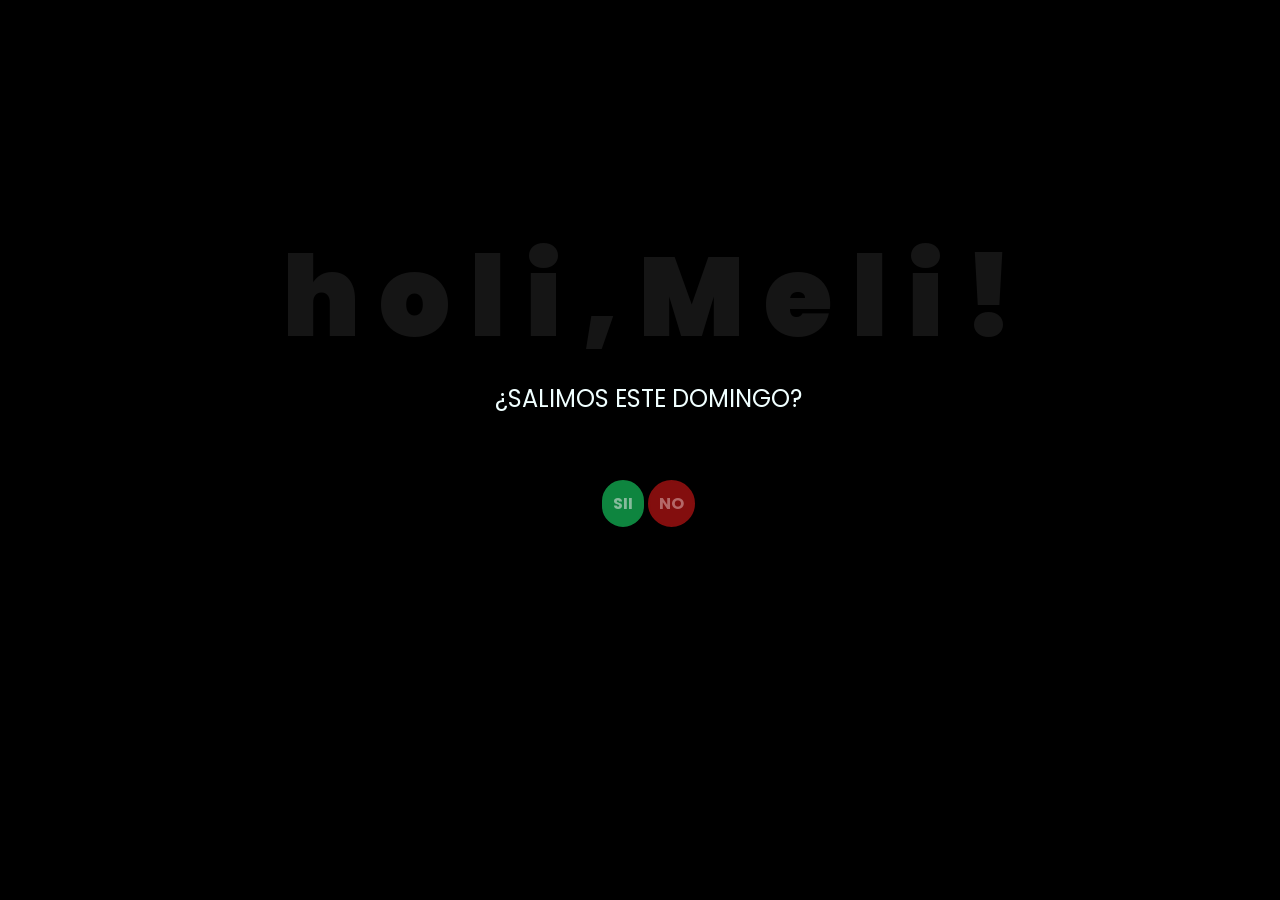
<file: index.html>
<!DOCTYPE html>
<html lang="es">

<head>
    <meta charset="UTF-8">
    <meta http-equiv="X-UA-Compatible" content="IE=edge">
    <meta name="viewport" content="width=device-width, initial-scale=1.0">
    <link rel="stylesheet" href="css/style.css">
    <link rel="icon" href="img/favicon.png" type="image/png">
    <title>Jardin de Flores</title>
</head>

<body>
    <div class="greetings">
        <span>h</span>
        <span>o</span>
        <span>l</span>
        <span>i</span>
        <span>,</span>
        <span>M</span>
        <span>e</span>
        <span>l</span>
        <span>i</span>
        <span>!</span>
    </div>
    <div class="description">
        <span>¿SALIMOS ESTE DOMINGO?</span>
    </div>
    <div class="button">
        <button class="botones">
            <a href="flower.html" class="botones si" style="color: #86bb9c;">SII</a>
            <a href="#" class="botones no" id="noBtn" style="color: #b46868;">NO</a>
        </button>
    </div>
  <script src="no.js"></script>
</body>

</html>
</file>
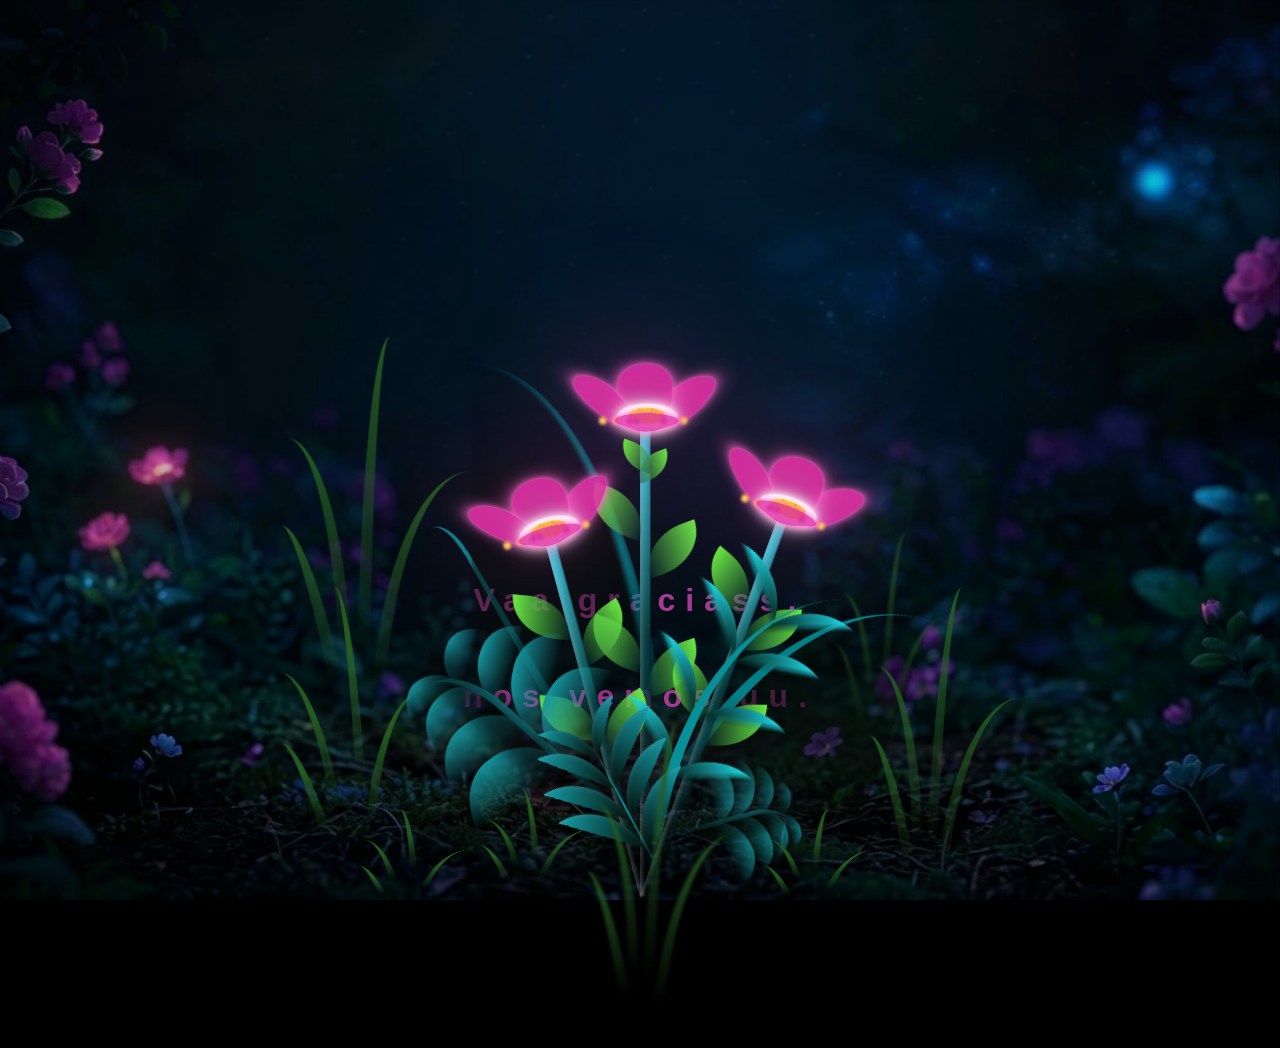
<file: flower.html>
<!DOCTYPE html>
<html lang="es">
  <head>
    <meta charset="UTF-8" />
    <meta http-equiv="X-UA-Compatible" content="IE=edge" />
    <meta name="viewport" content="width=device-width, initial-scale=1.0" />
    <link rel="stylesheet" href="css/main.css" />
    <link rel="icon" href="img/favicon.png" type="image/png">
    <title>Jardin de Flores</title>
  </head>
  <body class="container">
    <div class="fondo"></div>
    <div id="particulas"></div>
    <audio src="sound/Lana_Del_Rey_-_Salvatore_CeeNaija.com_.mp3" autoplay></audio>
    <div id="lyrics">
     
    </div>
    <h1 class="titulo">Vaa graciass,<br> <br>nos vemos uu.</h1>
  
    <div class="night"></div>
    <div class="flowers">
      <div class="flower flower--1">
        <div class="flower__leafs flower__leafs--1">
          <div class="flower__leaf flower__leaf--1"></div>
          <div class="flower__leaf flower__leaf--2"></div>
          <div class="flower__leaf flower__leaf--3"></div>
          <div class="flower__leaf flower__leaf--4"></div>
          <div class="flower__white-circle"></div>

          <div class="flower__light flower__light--1"></div>
          <div class="flower__light flower__light--2"></div>
          <div class="flower__light flower__light--3"></div>
          <div class="flower__light flower__light--4"></div>
          <div class="flower__light flower__light--5"></div>
          <div class="flower__light flower__light--6"></div>
          <div class="flower__light flower__light--7"></div>
          <div class="flower__light flower__light--8"></div>
        </div>
        <div class="flower__line">
          <div class="flower__line__leaf flower__line__leaf--1"></div>
          <div class="flower__line__leaf flower__line__leaf--2"></div>
          <div class="flower__line__leaf flower__line__leaf--3"></div>
          <div class="flower__line__leaf flower__line__leaf--4"></div>
          <div class="flower__line__leaf flower__line__leaf--5"></div>
          <div class="flower__line__leaf flower__line__leaf--6"></div>
        </div>
      </div>

      <div class="flower flower--2">
        <div class="flower__leafs flower__leafs--2">
          <div class="flower__leaf flower__leaf--1"></div>
          <div class="flower__leaf flower__leaf--2"></div>
          <div class="flower__leaf flower__leaf--3"></div>
          <div class="flower__leaf flower__leaf--4"></div>
          <div class="flower__white-circle"></div>

          <div class="flower__light flower__light--1"></div>
          <div class="flower__light flower__light--2"></div>
          <div class="flower__light flower__light--3"></div>
          <div class="flower__light flower__light--4"></div>
          <div class="flower__light flower__light--5"></div>
          <div class="flower__light flower__light--6"></div>
          <div class="flower__light flower__light--7"></div>
          <div class="flower__light flower__light--8"></div>
        </div>
        <div class="flower__line">
          <div class="flower__line__leaf flower__line__leaf--1"></div>
          <div class="flower__line__leaf flower__line__leaf--2"></div>
          <div class="flower__line__leaf flower__line__leaf--3"></div>
          <div class="flower__line__leaf flower__line__leaf--4"></div>
        </div>
      </div>

      <div class="flower flower--3">
        <div class="flower__leafs flower__leafs--3">
          <div class="flower__leaf flower__leaf--1"></div>
          <div class="flower__leaf flower__leaf--2"></div>
          <div class="flower__leaf flower__leaf--3"></div>
          <div class="flower__leaf flower__leaf--4"></div>
          <div class="flower__white-circle"></div>

          <div class="flower__light flower__light--1"></div>
          <div class="flower__light flower__light--2"></div>
          <div class="flower__light flower__light--3"></div>
          <div class="flower__light flower__light--4"></div>
          <div class="flower__light flower__light--5"></div>
          <div class="flower__light flower__light--6"></div>
          <div class="flower__light flower__light--7"></div>
          <div class="flower__light flower__light--8"></div>
        </div>
        <div class="flower__line">
          <div class="flower__line__leaf flower__line__leaf--1"></div>
          <div class="flower__line__leaf flower__line__leaf--2"></div>
          <div class="flower__line__leaf flower__line__leaf--3"></div>
          <div class="flower__line__leaf flower__line__leaf--4"></div>
        </div>
      </div>

      <div class="grow-ans" style="--d: 1.2s">
        <div class="flower__g-long">
          <div class="flower__g-long__top"></div>
          <div class="flower__g-long__bottom"></div>
        </div>
      </div>

      <div class="growing-grass">
        <div class="flower__grass flower__grass--1">
          <div class="flower__grass--top"></div>
          <div class="flower__grass--bottom"></div>
          <div class="flower__grass__leaf flower__grass__leaf--1"></div>
          <div class="flower__grass__leaf flower__grass__leaf--2"></div>
          <div class="flower__grass__leaf flower__grass__leaf--3"></div>
          <div class="flower__grass__leaf flower__grass__leaf--4"></div>
          <div class="flower__grass__leaf flower__grass__leaf--5"></div>
          <div class="flower__grass__leaf flower__grass__leaf--6"></div>
          <div class="flower__grass__leaf flower__grass__leaf--7"></div>
          <div class="flower__grass__leaf flower__grass__leaf--8"></div>
          <div class="flower__grass__overlay"></div>
        </div>
      </div>

      <div class="growing-grass">
        <div class="flower__grass flower__grass--2">
          <div class="flower__grass--top"></div>
          <div class="flower__grass--bottom"></div>
          <div class="flower__grass__leaf flower__grass__leaf--1"></div>
          <div class="flower__grass__leaf flower__grass__leaf--2"></div>
          <div class="flower__grass__leaf flower__grass__leaf--3"></div>
          <div class="flower__grass__leaf flower__grass__leaf--4"></div>
          <div class="flower__grass__leaf flower__grass__leaf--5"></div>
          <div class="flower__grass__leaf flower__grass__leaf--6"></div>
          <div class="flower__grass__leaf flower__grass__leaf--7"></div>
          <div class="flower__grass__leaf flower__grass__leaf--8"></div>
          <div class="flower__grass__overlay"></div>
        </div>
      </div>

      <div class="grow-ans" style="--d: 2.4s">
        <div class="flower__g-right flower__g-right--1">
          <div class="leaf"></div>
        </div>
      </div>

      <div class="grow-ans" style="--d: 2.8s">
        <div class="flower__g-right flower__g-right--2">
          <div class="leaf"></div>
        </div>
      </div>

      <div class="grow-ans" style="--d: 2.8s">
        <div class="flower__g-front">
          <div
            class="flower__g-front__leaf-wrapper flower__g-front__leaf-wrapper--1"
          >
            <div class="flower__g-front__leaf"></div>
          </div>
          <div
            class="flower__g-front__leaf-wrapper flower__g-front__leaf-wrapper--2"
          >
            <div class="flower__g-front__leaf"></div>
          </div>
          <div
            class="flower__g-front__leaf-wrapper flower__g-front__leaf-wrapper--3"
          >
            <div class="flower__g-front__leaf"></div>
          </div>
          <div
            class="flower__g-front__leaf-wrapper flower__g-front__leaf-wrapper--4"
          >
            <div class="flower__g-front__leaf"></div>
          </div>
          <div
            class="flower__g-front__leaf-wrapper flower__g-front__leaf-wrapper--5"
          >
            <div class="flower__g-front__leaf"></div>
          </div>
          <div
            class="flower__g-front__leaf-wrapper flower__g-front__leaf-wrapper--6"
          >
            <div class="flower__g-front__leaf"></div>
          </div>
          <div
            class="flower__g-front__leaf-wrapper flower__g-front__leaf-wrapper--7"
          >
            <div class="flower__g-front__leaf"></div>
          </div>
          <div
            class="flower__g-front__leaf-wrapper flower__g-front__leaf-wrapper--8"
          >
            <div class="flower__g-front__leaf"></div>
          </div>
          <div class="flower__g-front__line"></div>
        </div>
      </div>

      <div class="grow-ans" style="--d: 3.2s">
        <div class="flower__g-fr">
          <div class="leaf"></div>
          <div class="flower__g-fr__leaf flower__g-fr__leaf--1"></div>
          <div class="flower__g-fr__leaf flower__g-fr__leaf--2"></div>
          <div class="flower__g-fr__leaf flower__g-fr__leaf--3"></div>
          <div class="flower__g-fr__leaf flower__g-fr__leaf--4"></div>
          <div class="flower__g-fr__leaf flower__g-fr__leaf--5"></div>
          <div class="flower__g-fr__leaf flower__g-fr__leaf--6"></div>
          <div class="flower__g-fr__leaf flower__g-fr__leaf--7"></div>
          <div class="flower__g-fr__leaf flower__g-fr__leaf--8"></div>
        </div>
      </div>

      <div class="long-g long-g--0">
        <div class="grow-ans" style="--d: 3s">
          <div class="leaf leaf--0"></div>
        </div>
        <div class="grow-ans" style="--d: 2.2s">
          <div class="leaf leaf--1"></div>
        </div>
        <div class="grow-ans" style="--d: 3.4s">
          <div class="leaf leaf--2"></div>
        </div>
        <div class="grow-ans" style="--d: 3.6s">
          <div class="leaf leaf--3"></div>
        </div>
      </div>

      <div class="long-g long-g--1">
        <div class="grow-ans" style="--d: 3.6s">
          <div class="leaf leaf--0"></div>
        </div>
        <div class="grow-ans" style="--d: 3.8s">
          <div class="leaf leaf--1"></div>
        </div>
        <div class="grow-ans" style="--d: 4s">
          <div class="leaf leaf--2"></div>
        </div>
        <div class="grow-ans" style="--d: 4.2s">
          <div class="leaf leaf--3"></div>
        </div>
      </div>

      <div class="long-g long-g--2">
        <div class="grow-ans" style="--d: 4s">
          <div class="leaf leaf--0"></div>
        </div>
        <div class="grow-ans" style="--d: 4.2s">
          <div class="leaf leaf--1"></div>
        </div>
        <div class="grow-ans" style="--d: 4.4s">
          <div class="leaf leaf--2"></div>
        </div>
        <div class="grow-ans" style="--d: 4.6s">
          <div class="leaf leaf--3"></div>
        </div>
      </div>

      <div class="long-g long-g--3">
        <div class="grow-ans" style="--d: 4s">
          <div class="leaf leaf--0"></div>
        </div>
        <div class="grow-ans" style="--d: 4.2s">
          <div class="leaf leaf--1"></div>
        </div>
        <div class="grow-ans" style="--d: 3s">
          <div class="leaf leaf--2"></div>
        </div>
        <div class="grow-ans" style="--d: 3.6s">
          <div class="leaf leaf--3"></div>
        </div>
      </div>

      <div class="long-g long-g--4">
        <div class="grow-ans" style="--d: 4s">
          <div class="leaf leaf--0"></div>
        </div>
        <div class="grow-ans" style="--d: 4.2s">
          <div class="leaf leaf--1"></div>
        </div>
        <div class="grow-ans" style="--d: 3s">
          <div class="leaf leaf--2"></div>
        </div>
        <div class="grow-ans" style="--d: 3.6s">
          <div class="leaf leaf--3"></div>
        </div>
      </div>

      <div class="long-g long-g--5">
        <div class="grow-ans" style="--d: 4s">
          <div class="leaf leaf--0"></div>
        </div>
        <div class="grow-ans" style="--d: 4.2s">
          <div class="leaf leaf--1"></div>
        </div>
        <div class="grow-ans" style="--d: 3s">
          <div class="leaf leaf--2"></div>
        </div>
        <div class="grow-ans" style="--d: 3.6s">
          <div class="leaf leaf--3"></div>
        </div>
      </div>

      <div class="long-g long-g--6">
        <div class="grow-ans" style="--d: 4.2s">
          <div class="leaf leaf--0"></div>
        </div>
        <div class="grow-ans" style="--d: 4.4s">
          <div class="leaf leaf--1"></div>
        </div>
        <div class="grow-ans" style="--d: 4.6s">
          <div class="leaf leaf--2"></div>
        </div>
        <div class="grow-ans" style="--d: 4.8s">
          <div class="leaf leaf--3"></div>
        </div>
      </div>

      <div class="long-g long-g--7">
        <div class="grow-ans" style="--d: 3s">
          <div class="leaf leaf--0"></div>
        </div>
        <div class="grow-ans" style="--d: 3.2s">
          <div class="leaf leaf--1"></div>
        </div>
        <div class="grow-ans" style="--d: 3.5s">
          <div class="leaf leaf--2"></div>
        </div>
        <div class="grow-ans" style="--d: 3.6s">
          <div class="leaf leaf--3"></div>
        </div>
      </div>
    </div>
    <script src="anim.js"></script>
    <script src="main.js"></script>
  </body>
</html>
</file>
<file: css/style.css>
@import url('https://fonts.googleapis.com/css2?family=Poppins:ital,wght@0,500;1,900&display=swap');
*{
    font-family: 'Poppins',cursive;
}
body{
    color: azure;
    width: 100%;
    height: 82vh;
    display: flex;
    flex-direction: column;
    align-items: center;
    justify-content: center;
    background-color: black;
    /* padding-top: -30; */
}

.botones{
    padding: 9px;
    border-radius: 80px;
    background-color: transparent;
    border: none;
}

.botones a{
    background-color: #0a2be9;
    padding: 9px;
    border-radius: 80px;
    -webkit-border-radius: 80px;
    -moz-border-radius: 80px;
    -ms-border-radius: 80px;
    -o-border-radius: 80px;

}

.botones a:focus{
    background-color: rgb(50, 194, 194);
}

.greetings{
    font-size: 7rem;
    font-weight: 900;
}

/* ILUMINACIÓN DEL SALUDO */
.greetings > span {
    color: #151515;
    animation: glow 3s linear infinite;
}

/* Efecto de luz neón y parpadeo */
@keyframes glow {

    0%, 15%, 18%, 20%, 35%, 38%, 70%, 73%, 100% {
        color: #fff;
        text-shadow:
            0 0 5px #39c6d6,
            0 0 12px #39c6d6,
            0 0 30px #39c6d6,
            0 0 50px #39c6d6,
            0 0 80px #39c6d6;
    }

    16%, 19%, 36%, 71% {
        color: #151515;
        text-shadow: none;
    }
}

/* Retrasos individuales para cada letra */
.greetings > span:nth-child(1)  { animation-delay: 0s; }
.greetings > span:nth-child(2)  { animation-delay: 0.15s; }
.greetings > span:nth-child(3)  { animation-delay: 0.30s; }
.greetings > span:nth-child(4)  { animation-delay: 0.45s; }
.greetings > span:nth-child(5)  { animation-delay: 0.60s; }
.greetings > span:nth-child(6)  { animation-delay: 0.75s; }
.greetings > span:nth-child(7)  { animation-delay: 0.90s; }
.greetings > span:nth-child(8)  { animation-delay: 1.05s; }
.greetings > span:nth-child(9)  { animation-delay: 1.20s; }
.greetings > span:nth-child(10) { animation-delay: 1.35s; }

.description{
    font-size: 1.5rem;
    margin-bottom: 20px;
}

.button a{
    text-decoration: none;
    font-size: 1rem;
    color: #111;
}

@media screen and (max-width: 574px) {

    body {
        width: 100%;
        min-height: 82vh;
        padding: 0 12px;
        box-sizing: border-box;
    }

    .greetings {
        display: flex;
        justify-content: center;
        flex-wrap: nowrap;
        white-space: nowrap;
        font-size: clamp(2.5rem, 13vw, 4rem);
        font-weight: 800;
        text-align: center;
    }

    .description {
        font-size: clamp(0.9rem, 5vw, 1.5rem);
        text-align: center;
        white-space: nowrap;
        margin-bottom: 20px;
    }

    .button a {
        font-size: 1rem;
    }

}

/* Botón NO */
#noBtn {
    cursor: pointer;
    position: relative;
    transition: left 0.2s ease, top 0.2s ease;
    z-index: 100;
}

/* CONTENEDOR DE LOS BOTONES */
.button {
    display: flex;
    justify-content: center;
    align-items: center;
    gap: 25px;
    margin-top: 30px;
}

/* ESTILO GENERAL */
.botones {
    display: inline-block;
    padding: 12px 35px;
    border-radius: 30px;
    border: 2px solid transparent;

    font-family: 'Poppins', sans-serif;
    font-size: 18px;
    font-weight: bold;
    text-decoration: none;

    cursor: pointer;
    transition: all 0.3s ease;
}

/* BOTÓN SÍ */
.botones.si {
    background-color: #0e853f;
    color: white;
    border-color: #0e853f;
}

.botones.si:hover {
    background-color: #12a34e;
    transform: scale(1.1);
    box-shadow: 0 0 15px #12a34f;
}

/* BOTÓN NO */
.botones.no {
    background-color: #830e0e;
    color: white;
    border-color: #830e0e;

    position: relative;
    transition: left 0.2s ease, top 0.2s ease, background-color 0.3s ease;
}

.botones.no:hover {
    background-color: #a71919;
}

/* CUANDO NO SE CONVIERTA EN OKI */
.botones.oki {
    background-color: #ff69b4;
    color: white;
    border-color: #ff69b4;
    box-shadow: 0 0 15px #ff69b4;
}

.botones.oki:hover {
    background-color: #ff85c1;
    transform: scale(1.1);
}
</file>
<file: css/main.css>
@import url('https://fonts.googleapis.com/css2?family=Cormorant+Garamond:wght@400;500;600;700&display=swap');
*,
*::after,
*::before {
  padding: 0;
  margin: 0;
  box-sizing: border-box;
}

:root {
  --dark-color: #010a03;
}

body {
  display: flex;
  align-items: flex-end;
  justify-content: center;
  min-height: 100vh;

  background-color: black;

  overflow: hidden;
  perspective: 1000px;
}

.fondo {

  position: fixed;

  top: 0;
  left: 0;

  width: 100%;
  height: 100%;

  
  background-image: url("../img/fondo.jpeg");
  background-size: cover;
  background-position: center bottom;
  background-repeat: no-repeat;

  z-index: -10;

  opacity: 0;

  animation: aparecerBosque 4s 1s forwards;
}

@keyframes aparecerBosque {

  0% {
    opacity: 0;
  }

  100% {
    opacity: 1;
  }

}

#lyrics {
  font-size: 28px;
  font-family: "Franklin Gothic Medium", "Arial Narrow", Arial, sans-serif;
  color: white;
  position: absolute;
  margin-bottom: 20%;
  z-index: 1;
  font-weight: bold;
  letter-spacing: 4px;
}
@media only screen and (max-width: 600px) {
  /* Estilos específicos para dispositivos con un ancho máximo de 600px */
  #lyrics {
      font-size: 14px; /* Reduce el tamaño del texto para dispositivos más pequeños */
      margin-bottom: 530px;
      letter-spacing: 3px;
  }
      .fondo{
        background-image:url("../img/fondo.mobile.jpeg");
    }

}

.titulo {
  margin-bottom: 180px;
  font-family: "Arial Narrow", Arial, sans-serif;
  color: rgb(169, 56, 149);
  position: absolute;
  font-weight: bold;
  letter-spacing: 10px;
  opacity: 0;
  animation: fadeIn 3s ease-in-out forwards;
  text-align: center;
}
@keyframes fadeIn {
  from {
    opacity: 0;
  }
  to {
    opacity: 1;
  }
}

.night {
  opacity: 0.15;
  z-index: -1;
  position: absolute;
  left: 50%;
  top: 0;
  transform: translateX(-50%);
  width: 100%;
  height: 100%;
  filter: blur(0.1vmin);
  background-image: radial-gradient(
      ellipse at top,
      transparent 0%,
      var(--dark-color)
    ),
    radial-gradient(
      ellipse at bottom,
      var(--dark-color),
      rgba(145, 233, 255, 0.2)
    ),
    repeating-linear-gradient(
      220deg,
      rgb(0, 0, 0) 0px,
      rgb(0, 0, 0) 19px,
      transparent 19px,
      transparent 22px
    ),
    repeating-linear-gradient(
      189deg,
      rgb(0, 0, 0) 0px,
      rgb(0, 0, 0) 19px,
      transparent 19px,
      transparent 22px
    ),
    repeating-linear-gradient(
      148deg,
      rgb(0, 0, 0) 0px,
      rgb(0, 0, 0) 19px,
      transparent 19px,
      transparent 22px
    ),
    linear-gradient(90deg, rgb(0, 255, 250), rgb(240, 240, 240));
}

.flowers {
  position: relative;
  transform: scale(0.75);
  margin-bottom: -10px;
  
}

@media only screen and (max-width: 600px) {
  /* Estilos específicos para dispositivos con un ancho máximo de 600px */
.fondo{

        background-position: center center;
        background-size: cover;
    }

    .flowers {
      font-size: 14px;
      /*margin-bottom: 35%;*/
      letter-spacing: 3px;
      transform: scale(0.7);
      margin-bottom: -10px;
}

    .titulo{

        margin-bottom: 260px;
        font-size: 24px;
        letter-spacing: 6px;
    }

}

.flower {
  position: absolute;
  bottom: 2vmin;
  transform-origin: bottom center;
  z-index: 10;
  --fl-speed: 0.8s;
}
.flower--1 {
  -webkit-animation: moving-flower-1 4s linear infinite;
  animation: moving-flower-1 4s linear infinite;
}
.flower--1 .flower__line {
  height: 70vmin;
  -webkit-animation-delay: 0.3s;
  animation-delay: 0.3s;
}
.flower--1 .flower__line__leaf--1 {
  -webkit-animation: blooming-leaf-right var(--fl-speed) 1.6s backwards;
  animation: blooming-leaf-right var(--fl-speed) 1.6s backwards;
}
.flower--1 .flower__line__leaf--2 {
  -webkit-animation: blooming-leaf-right var(--fl-speed) 1.4s backwards;
  animation: blooming-leaf-right var(--fl-speed) 1.4s backwards;
}
.flower--1 .flower__line__leaf--3 {
  -webkit-animation: blooming-leaf-left var(--fl-speed) 1.2s backwards;
  animation: blooming-leaf-left var(--fl-speed) 1.2s backwards;
}
.flower--1 .flower__line__leaf--4 {
  -webkit-animation: blooming-leaf-left var(--fl-speed) 1s backwards;
  animation: blooming-leaf-left var(--fl-speed) 1s backwards;
}
.flower--1 .flower__line__leaf--5 {
  -webkit-animation: blooming-leaf-right var(--fl-speed) 1.8s backwards;
  animation: blooming-leaf-right var(--fl-speed) 1.8s backwards;
}
.flower--1 .flower__line__leaf--6 {
  -webkit-animation: blooming-leaf-left var(--fl-speed) 2s backwards;
  animation: blooming-leaf-left var(--fl-speed) 2s backwards;
}
.flower--2 {
  left: 50%;
  transform: rotate(20deg);
  -webkit-animation: moving-flower-2 4s linear infinite;
  animation: moving-flower-2 4s linear infinite;
}
.flower--2 .flower__line {
  height: 60vmin;
  -webkit-animation-delay: 0.6s;
  animation-delay: 0.6s;
}
.flower--2 .flower__line__leaf--1 {
  -webkit-animation: blooming-leaf-right var(--fl-speed) 1.9s backwards;
  animation: blooming-leaf-right var(--fl-speed) 1.9s backwards;
}
.flower--2 .flower__line__leaf--2 {
  -webkit-animation: blooming-leaf-right var(--fl-speed) 1.7s backwards;
  animation: blooming-leaf-right var(--fl-speed) 1.7s backwards;
}
.flower--2 .flower__line__leaf--3 {
  -webkit-animation: blooming-leaf-left var(--fl-speed) 1.5s backwards;
  animation: blooming-leaf-left var(--fl-speed) 1.5s backwards;
}
.flower--2 .flower__line__leaf--4 {
  -webkit-animation: blooming-leaf-left var(--fl-speed) 1.3s backwards;
  animation: blooming-leaf-left var(--fl-speed) 1.3s backwards;
}
.flower--3 {
  left: 50%;
  transform: rotate(-15deg);
  -webkit-animation: moving-flower-3 4s linear infinite;
  animation: moving-flower-3 4s linear infinite;
}
.flower--3 .flower__line {
  -webkit-animation-delay: 0.9s;
  animation-delay: 0.9s;
}
.flower--3 .flower__line__leaf--1 {
  -webkit-animation: blooming-leaf-right var(--fl-speed) 2.5s backwards;
  animation: blooming-leaf-right var(--fl-speed) 2.5s backwards;
}
.flower--3 .flower__line__leaf--2 {
  -webkit-animation: blooming-leaf-right var(--fl-speed) 2.3s backwards;
  animation: blooming-leaf-right var(--fl-speed) 2.3s backwards;
}
.flower--3 .flower__line__leaf--3 {
  -webkit-animation: blooming-leaf-left var(--fl-speed) 2.1s backwards;
  animation: blooming-leaf-left var(--fl-speed) 2.1s backwards;
}
.flower--3 .flower__line__leaf--4 {
  -webkit-animation: blooming-leaf-left var(--fl-speed) 1.9s backwards;
  animation: blooming-leaf-left var(--fl-speed) 1.9s backwards;
}
.flower__leafs {
  position: relative;
  -webkit-animation: blooming-flower 2s backwards;
  animation: blooming-flower 2s backwards;
}
.flower__leafs--1 {
  -webkit-animation-delay: 1.1s;
  animation-delay: 1.1s;
}
.flower__leafs--2 {
  -webkit-animation-delay: 1.4s;
  animation-delay: 1.4s;
}
.flower__leafs--3 {
  -webkit-animation-delay: 1.7s;
  animation-delay: 1.7s;
}
.flower__leafs::after {
  content: "";
  position: absolute;
  left: 0;
  top: 0;
  transform: translate(-50%, -100%);
  width: 8vmin;
  height: 8vmin;
  background-color: #ff4fc3;
  /* background-color: #fd2525; */
  filter: blur(10vmin);
}
.flower__leaf {
  position: absolute;
  bottom: 0;
  left: 50%;
  width: 8vmin;
  height: 11vmin;
  border-radius: 51% 49% 47% 53%/44% 45% 55% 69%;
  background-color: #253bfd;
  background-color: #e02da4;
  transform-origin: bottom center;
  opacity: 0.9;
  box-shadow:
  0 0 5px #ff65c8,
  0 0 15px #ff65c8,
  0 0 35px #ff65c8;
  /*box-shadow: inset 0 0 2vmin rgba(255, 255, 255, 0.5);*/
}
.flower__leaf--1 {
  transform: translate(-10%, 1%) rotateY(40deg) rotateX(-50deg);
}
.flower__leaf--2 {
  transform: translate(-50%, -4%) rotateX(40deg);
}
.flower__leaf--3 {
  transform: translate(-90%, 0%) rotateY(45deg) rotateX(50deg);
}
.flower__leaf--4 {
  width: 8vmin;
  height: 8vmin;
  transform-origin: bottom left;
  border-radius: 4vmin 10vmin 4vmin 4vmin;
  transform: translate(0%, 18%) rotateX(70deg) rotate(-43deg);
  background-color: #e02da4;
  z-index: 1;
  opacity: 0.8;
}
.flower__white-circle {
  position: absolute;
  left: -3.5vmin;
  top: -3vmin;
  width: 9vmin;
  height: 4vmin;
  border-radius: 50%;
  background-color: white;

  box-shadow:
    0 0 10px white,
    0 0 20px rgb(255, 253, 255),
    0 0 40px #a17492;
}
.flower__white-circle::after {
  content: "";
  position: absolute;
  left: 50%;
  top: 45%;
  transform: translate(-50%, -50%);
  width: 60%;
  height: 60%;
  border-radius: inherit;
  background-image: repeating-linear-gradient(
      135deg,
      rgba(0, 0, 0, 0.03) 0px,
      rgba(0, 0, 0, 0.03) 1px,
      transparent 1px,
      transparent 12px
    ),
    repeating-linear-gradient(
      45deg,
      rgba(0, 0, 0, 0.03) 0px,
      rgba(0, 0, 0, 0.03) 1px,
      transparent 1px,
      transparent 12px
    ),
    repeating-linear-gradient(
      67.5deg,
      rgba(0, 0, 0, 0.03) 0px,
      rgba(0, 0, 0, 0.03) 1px,
      transparent 1px,
      transparent 12px
    ),
    repeating-linear-gradient(
      135deg,
      rgba(0, 0, 0, 0.03) 0px,
      rgba(0, 0, 0, 0.03) 1px,
      transparent 1px,
      transparent 12px
    ),
    repeating-linear-gradient(
      45deg,
      rgba(0, 0, 0, 0.03) 0px,
      rgba(0, 0, 0, 0.03) 1px,
      transparent 1px,
      transparent 12px
    ),
    repeating-linear-gradient(
      112.5deg,
      rgba(0, 0, 0, 0.03) 0px,
      rgba(0, 0, 0, 0.03) 1px,
      transparent 1px,
      transparent 12px
    ),
    repeating-linear-gradient(
      112.5deg,
      rgba(0, 0, 0, 0.03) 0px,
      rgba(0, 0, 0, 0.03) 1px,
      transparent 1px,
      transparent 12px
    ),
    repeating-linear-gradient(
      45deg,
      rgba(0, 0, 0, 0.03) 0px,
      rgba(0, 0, 0, 0.03) 1px,
      transparent 1px,
      transparent 12px
    ),
    repeating-linear-gradient(
      22.5deg,
      rgba(0, 0, 0, 0.03) 0px,
      rgba(0, 0, 0, 0.03) 1px,
      transparent 1px,
      transparent 12px
    ),
    repeating-linear-gradient(
      45deg,
      rgba(0, 0, 0, 0.03) 0px,
      rgba(0, 0, 0, 0.03) 1px,
      transparent 1px,
      transparent 12px
    ),
    repeating-linear-gradient(
      22.5deg,
      rgba(0, 0, 0, 0.03) 0px,
      rgba(0, 0, 0, 0.03) 1px,
      transparent 1px,
      transparent 12px
    ),
    repeating-linear-gradient(
      135deg,
      rgba(0, 0, 0, 0.03) 0px,
      rgba(0, 0, 0, 0.03) 1px,
      transparent 1px,
      transparent 12px
    ),
    repeating-linear-gradient(
      157.5deg,
      rgba(0, 0, 0, 0.03) 0px,
      rgba(0, 0, 0, 0.03) 1px,
      transparent 1px,
      transparent 12px
    ),
    repeating-linear-gradient(
      67.5deg,
      rgba(0, 0, 0, 0.03) 0px,
      rgba(0, 0, 0, 0.03) 1px,
      transparent 1px,
      transparent 12px
    ),
    repeating-linear-gradient(
      67.5deg,
      rgba(0, 0, 0, 0.03) 0px,
      rgba(0, 0, 0, 0.03) 1px,
      transparent 1px,
      transparent 12px
    ),
    linear-gradient(90deg, rgb(255, 235, 18), rgb(255, 206, 0));
}
.flower__line {
  height: 55vmin;
  width: 1.5vmin;
  background-image: linear-gradient(
      to left,
      rgba(0, 0, 0, 0.2),
      transparent,
      rgba(255, 255, 255, 0.2)
    ),
    linear-gradient(to top, transparent 10%, #063f42, #3ad9eb);
  box-shadow: inset 0 0 2px rgba(0, 0, 0, 0.5);
  -webkit-animation: grow-flower-tree 4s backwards;
  animation: grow-flower-tree 4s backwards;
}
.flower__line__leaf {
  --w: 7vmin;
  --h: calc(var(--w) + 2vmin);
  position: absolute;
  top: 20%;
  left: 90%;
  width: var(--w);
  height: var(--h);
  border-top-right-radius: var(--h);
  border-bottom-left-radius: var(--h);
  background-image: linear-gradient(to top, rgba(5, 52, 54, 0.4), #69e842);
}
.flower__line__leaf--1 {
  transform: rotate(70deg) rotateY(30deg);
}
.flower__line__leaf--2 {
  top: 45%;
  transform: rotate(70deg) rotateY(30deg);
}
.flower__line__leaf--3,
.flower__line__leaf--4,
.flower__line__leaf--6 {
  border-top-right-radius: 0;
  border-bottom-left-radius: 0;
  border-top-left-radius: var(--h);
  border-bottom-right-radius: var(--h);
  left: -460%;
  top: 12%;
  transform: rotate(-70deg) rotateY(30deg);
}
.flower__line__leaf--4 {
  top: 40%;
}
.flower__line__leaf--5 {
  top: 0;
  transform-origin: left;
  transform: rotate(70deg) rotateY(30deg) scale(0.6);
}
.flower__line__leaf--6 {
  top: -2%;
  left: -450%;
  transform-origin: right;
  transform: rotate(-70deg) rotateY(30deg) scale(0.6);
}
.flower__light {
  position: absolute;
  bottom: 0vmin;
  width: 1vmin;
  height: 1vmin;
  background-color: rgb(188, 70, 168);
  border-radius: 50%;
  filter: blur(0.2vmin);
  -webkit-animation: light-ans 4s linear infinite backwards;
  animation: light-ans 4s linear infinite backwards;
}
.flower__light:nth-child(odd) {
  background-color: #fff423;
}
.flower__light--1 {
  left: -2vmin;
  -webkit-animation-delay: 1s;
  animation-delay: 1s;
}
.flower__light--2 {
  left: 3vmin;
  -webkit-animation-delay: 0.5s;
  animation-delay: 0.5s;
}
.flower__light--3 {
  left: -6vmin;
  -webkit-animation-delay: 0.3s;
  animation-delay: 0.3s;
}
.flower__light--4 {
  left: 6vmin;
  -webkit-animation-delay: 0.9s;
  animation-delay: 0.9s;
}
.flower__light--5 {
  left: -1vmin;
  -webkit-animation-delay: 1.5s;
  animation-delay: 1.5s;
}
.flower__light--6 {
  left: -4vmin;
  -webkit-animation-delay: 3s;
  animation-delay: 3s;
}
.flower__light--7 {
  left: 3vmin;
  -webkit-animation-delay: 2s;
  animation-delay: 2s;
}
.flower__light--8 {
  left: -6vmin;
  -webkit-animation-delay: 3.5s;
  animation-delay: 3.5s;
}
.flower__grass {
  --c: #15939c;
  --line-w: 1.5vmin;
  position: absolute;
  bottom: 12vmin;
  left: -7vmin;
  display: flex;
  flex-direction: column;
  align-items: flex-end;
  z-index: 20;
  transform-origin: bottom center;
  transform: rotate(-48deg) rotateY(40deg);
}
.flower__grass--1 {
  -webkit-animation: moving-grass 2s linear infinite;
  animation: moving-grass 2s linear infinite;
}
.flower__grass--2 {
  left: 2vmin;
  bottom: 10vmin;
  transform: scale(0.5) rotate(75deg) rotateX(10deg) rotateY(-200deg);
  opacity: 0.8;
  z-index: 0;
  -webkit-animation: moving-grass--2 1.5s linear infinite;
  animation: moving-grass--2 1.5s linear infinite;
}
.flower__grass--top {
  width: 7vmin;
  height: 10vmin;
  border-top-right-radius: 100%;
  border-right: var(--line-w) solid var(--c);
  transform-origin: bottom center;
  transform: rotate(-2deg);
}
.flower__grass--bottom {
  margin-top: -2px;
  width: var(--line-w);
  height: 25vmin;
  background-image: linear-gradient(to top, transparent, var(--c));
}
.flower__grass__leaf {
  --size: 10vmin;
  position: absolute;
  width: calc(var(--size) * 2.1);
  height: var(--size);
  border-top-left-radius: var(--size);
  border-top-right-radius: var(--size);
  background-image: linear-gradient(
    to top,
    transparent,
    transparent 30%,
    var(--c)
  );
  z-index: 100;
}
.flower__grass__leaf--1 {
  top: -6%;
  left: 30%;
  --size: 6vmin;
  transform: rotate(-20deg);
  -webkit-animation: growing-grass-ans--1 2s 2.6s backwards;
  animation: growing-grass-ans--1 2s 2.6s backwards;
}
@-webkit-keyframes growing-grass-ans--1 {
  0% {
    transform-origin: bottom left;
    transform: rotate(-20deg) scale(0);
  }
}
@keyframes growing-grass-ans--1 {
  0% {
    transform-origin: bottom left;
    transform: rotate(-20deg) scale(0);
  }
}
.flower__grass__leaf--2 {
  top: -5%;
  left: -110%;
  --size: 6vmin;
  transform: rotate(10deg);
  -webkit-animation: growing-grass-ans--2 2s 2.4s linear backwards;
  animation: growing-grass-ans--2 2s 2.4s linear backwards;
}
@-webkit-keyframes growing-grass-ans--2 {
  0% {
    transform-origin: bottom right;
    transform: rotate(10deg) scale(0);
  }
}
@keyframes growing-grass-ans--2 {
  0% {
    transform-origin: bottom right;
    transform: rotate(10deg) scale(0);
  }
}
.flower__grass__leaf--3 {
  top: 5%;
  left: 60%;
  --size: 8vmin;
  transform: rotate(-18deg) rotateX(-20deg);
  -webkit-animation: growing-grass-ans--3 2s 2.2s linear backwards;
  animation: growing-grass-ans--3 2s 2.2s linear backwards;
}
@-webkit-keyframes growing-grass-ans--3 {
  0% {
    transform-origin: bottom left;
    transform: rotate(-18deg) rotateX(-20deg) scale(0);
  }
}
@keyframes growing-grass-ans--3 {
  0% {
    transform-origin: bottom left;
    transform: rotate(-18deg) rotateX(-20deg) scale(0);
  }
}
.flower__grass__leaf--4 {
  top: 6%;
  left: -135%;
  --size: 8vmin;
  transform: rotate(2deg);
  -webkit-animation: growing-grass-ans--4 2s 2s linear backwards;
  animation: growing-grass-ans--4 2s 2s linear backwards;
}
@-webkit-keyframes growing-grass-ans--4 {
  0% {
    transform-origin: bottom right;
    transform: rotate(2deg) scale(0);
  }
}
@keyframes growing-grass-ans--4 {
  0% {
    transform-origin: bottom right;
    transform: rotate(2deg) scale(0);
  }
}
.flower__grass__leaf--5 {
  top: 20%;
  left: 60%;
  --size: 10vmin;
  transform: rotate(-24deg) rotateX(-20deg);
  -webkit-animation: growing-grass-ans--5 2s 1.8s linear backwards;
  animation: growing-grass-ans--5 2s 1.8s linear backwards;
}
@-webkit-keyframes growing-grass-ans--5 {
  0% {
    transform-origin: bottom left;
    transform: rotate(-24deg) rotateX(-20deg) scale(0);
  }
}
@keyframes growing-grass-ans--5 {
  0% {
    transform-origin: bottom left;
    transform: rotate(-24deg) rotateX(-20deg) scale(0);
  }
}
.flower__grass__leaf--6 {
  top: 22%;
  left: -180%;
  --size: 10vmin;
  transform: rotate(10deg);
  -webkit-animation: growing-grass-ans--6 2s 1.6s linear backwards;
  animation: growing-grass-ans--6 2s 1.6s linear backwards;
}
@-webkit-keyframes growing-grass-ans--6 {
  0% {
    transform-origin: bottom right;
    transform: rotate(10deg) scale(0);
  }
}
@keyframes growing-grass-ans--6 {
  0% {
    transform-origin: bottom right;
    transform: rotate(10deg) scale(0);
  }
}
.flower__grass__leaf--7 {
  top: 39%;
  left: 70%;
  --size: 10vmin;
  transform: rotate(-10deg);
  -webkit-animation: growing-grass-ans--7 2s 1.4s linear backwards;
  animation: growing-grass-ans--7 2s 1.4s linear backwards;
}
@-webkit-keyframes growing-grass-ans--7 {
  0% {
    transform-origin: bottom left;
    transform: rotate(-10deg) scale(0);
  }
}
@keyframes growing-grass-ans--7 {
  0% {
    transform-origin: bottom left;
    transform: rotate(-10deg) scale(0);
  }
}
.flower__grass__leaf--8 {
  top: 40%;
  left: -215%;
  --size: 11vmin;
  transform: rotate(10deg);
  -webkit-animation: growing-grass-ans--8 2s 1.2s linear backwards;
  animation: growing-grass-ans--8 2s 1.2s linear backwards;
}
@-webkit-keyframes growing-grass-ans--8 {
  0% {
    transform-origin: bottom right;
    transform: rotate(10deg) scale(0);
  }
}
@keyframes growing-grass-ans--8 {
  0% {
    transform-origin: bottom right;
    transform: rotate(10deg) scale(0);
  }
}
.flower__grass__overlay {
  position: absolute;
  top: -10%;
  right: 0%;
  width: 100%;
  height: 100%;
  background-color: rgba(0, 0, 0, 0.6);
  filter: blur(1.5vmin);
  z-index: 100;
}
.flower__g-long {
  --w: 2vmin;
  --h: 6vmin;
  --c: #038086;
  position: absolute;
  bottom: 10vmin;
  left: -3vmin;
  transform-origin: bottom center;
  transform: rotate(-30deg) rotateY(-20deg);
  display: flex;
  flex-direction: column;
  align-items: flex-end;
  -webkit-animation: flower-g-long-ans 3s linear infinite;
  animation: flower-g-long-ans 3s linear infinite;
}
@-webkit-keyframes flower-g-long-ans {
  0%,
  100% {
    transform: rotate(-30deg) rotateY(-20deg);
  }
  50% {
    transform: rotate(-32deg) rotateY(-20deg);
  }
}
@keyframes flower-g-long-ans {
  0%,
  100% {
    transform: rotate(-30deg) rotateY(-20deg);
  }
  50% {
    transform: rotate(-32deg) rotateY(-20deg);
  }
}
.flower__g-long__top {
  top: calc(var(--h) * -1);
  width: calc(var(--w) + 1vmin);
  height: var(--h);
  border-top-right-radius: 100%;
  border-right: 0.7vmin solid var(--c);
  transform: translate(-0.7vmin, 1vmin);
}
.flower__g-long__bottom {
  width: var(--w);
  height: 50vmin;
  transform-origin: bottom center;
  background-image: linear-gradient(to top, transparent 30%, var(--c));
  box-shadow: inset 0 0 2px rgba(0, 0, 0, 0.5);
  -webkit-clip-path: polygon(35% 0, 65% 1%, 100% 100%, 0% 100%);
  clip-path: polygon(35% 0, 65% 1%, 100% 100%, 0% 100%);
}
.flower__g-right {
  position: absolute;
  bottom: 6vmin;
  left: -2vmin;
  transform-origin: bottom left;
  transform: rotate(20deg);
}
.flower__g-right .leaf {
  width: 30vmin;
  height: 50vmin;
  border-top-left-radius: 100%;
  border-left: 2vmin solid #038086;
  background-image: linear-gradient(
    to bottom,
    transparent,
    var(--dark-color) 60%
  );
  -webkit-mask-image: linear-gradient(to top, transparent 30%, #079097 60%);
}
.flower__g-right--1 {
  -webkit-animation: flower-g-right-ans 2.5s linear infinite;
  animation: flower-g-right-ans 2.5s linear infinite;
}
.flower__g-right--2 {
  left: 5vmin;
  transform: rotateY(-180deg);
  -webkit-animation: flower-g-right-ans--2 3s linear infinite;
  animation: flower-g-right-ans--2 3s linear infinite;
}
.flower__g-right--2 .leaf {
  height: 75vmin;
  filter: blur(0.3vmin);
  opacity: 0.8;
}
@-webkit-keyframes flower-g-right-ans {
  0%,
  100% {
    transform: rotate(20deg);
  }
  50% {
    transform: rotate(24deg) rotateX(-20deg);
  }
}
@keyframes flower-g-right-ans {
  0%,
  100% {
    transform: rotate(20deg);
  }
  50% {
    transform: rotate(24deg) rotateX(-20deg);
  }
}
@-webkit-keyframes flower-g-right-ans--2 {
  0%,
  100% {
    transform: rotateY(-180deg) rotate(0deg) rotateX(-20deg);
  }
  50% {
    transform: rotateY(-180deg) rotate(6deg) rotateX(-20deg);
  }
}
@keyframes flower-g-right-ans--2 {
  0%,
  100% {
    transform: rotateY(-180deg) rotate(0deg) rotateX(-20deg);
  }
  50% {
    transform: rotateY(-180deg) rotate(6deg) rotateX(-20deg);
  }
}
.flower__g-front {
  position: absolute;
  bottom: 6vmin;
  left: 2.5vmin;
  z-index: 100;
  transform-origin: bottom center;
  transform: rotate(-28deg) rotateY(30deg) scale(1.04);
  -webkit-animation: flower__g-front-ans 2s linear infinite;
  animation: flower__g-front-ans 2s linear infinite;
}
@-webkit-keyframes flower__g-front-ans {
  0%,
  100% {
    transform: rotate(-28deg) rotateY(30deg) scale(1.04);
  }
  50% {
    transform: rotate(-35deg) rotateY(40deg) scale(1.04);
  }
}
@keyframes flower__g-front-ans {
  0%,
  100% {
    transform: rotate(-28deg) rotateY(30deg) scale(1.04);
  }
  50% {
    transform: rotate(-35deg) rotateY(40deg) scale(1.04);
  }
}
.flower__g-front__line {
  width: 0.3vmin;
  height: 20vmin;
  background-image: linear-gradient(
    to top,
    transparent,
    #079097,
    transparent 100%
  );
  position: relative;
}
.flower__g-front__leaf-wrapper {
  position: absolute;
  top: 0;
  left: 0;
  transform-origin: bottom left;
  transform: rotate(10deg);
}
.flower__g-front__leaf-wrapper:nth-child(even) {
  left: 0vmin;
  transform: rotateY(-180deg) rotate(5deg);
  -webkit-animation: flower__g-front__leaf-left-ans 1s ease-in backwards;
  animation: flower__g-front__leaf-left-ans 1s ease-in backwards;
}
.flower__g-front__leaf-wrapper:nth-child(odd) {
  -webkit-animation: flower__g-front__leaf-ans 1s ease-in backwards;
  animation: flower__g-front__leaf-ans 1s ease-in backwards;
}
.flower__g-front__leaf-wrapper--1 {
  top: -8vmin;
  transform: scale(0.7);
  -webkit-animation: flower__g-front__leaf-ans 1s 5.5s ease-in backwards !important;
  animation: flower__g-front__leaf-ans 1s 5.5s ease-in backwards !important;
}
.flower__g-front__leaf-wrapper--2 {
  top: -8vmin;
  transform: rotateY(-180deg) scale(0.7) !important;
  -webkit-animation: flower__g-front__leaf-left-ans-2 1s 4.6s ease-in backwards !important;
  animation: flower__g-front__leaf-left-ans-2 1s 4.6s ease-in backwards !important;
}
.flower__g-front__leaf-wrapper--3 {
  top: -3vmin;
  -webkit-animation: flower__g-front__leaf-ans 1s 4.6s ease-in backwards;
  animation: flower__g-front__leaf-ans 1s 4.6s ease-in backwards;
}
.flower__g-front__leaf-wrapper--4 {
  top: -3vmin;
  transform: rotateY(-180deg) scale(0.9) !important;
  -webkit-animation: flower__g-front__leaf-left-ans-2 1s 4.6s ease-in backwards !important;
  animation: flower__g-front__leaf-left-ans-2 1s 4.6s ease-in backwards !important;
}
@-webkit-keyframes flower__g-front__leaf-left-ans-2 {
  0% {
    transform: rotateY(-180deg) scale(0);
  }
}
@keyframes flower__g-front__leaf-left-ans-2 {
  0% {
    transform: rotateY(-180deg) scale(0);
  }
}
.flower__g-front__leaf-wrapper--5,
.flower__g-front__leaf-wrapper--6 {
  top: 2vmin;
}
.flower__g-front__leaf-wrapper--7,
.flower__g-front__leaf-wrapper--8 {
  top: 6.5vmin;
}
.flower__g-front__leaf-wrapper--2 {
  -webkit-animation-delay: 5.2s !important;
  animation-delay: 5.2s !important;
}
.flower__g-front__leaf-wrapper--3 {
  -webkit-animation-delay: 4.9s !important;
  animation-delay: 4.9s !important;
}
.flower__g-front__leaf-wrapper--5 {
  -webkit-animation-delay: 4.3s !important;
  animation-delay: 4.3s !important;
}
.flower__g-front__leaf-wrapper--6 {
  -webkit-animation-delay: 4.1s !important;
  animation-delay: 4.1s !important;
}
.flower__g-front__leaf-wrapper--7 {
  -webkit-animation-delay: 3.8s !important;
  animation-delay: 3.8s !important;
}
.flower__g-front__leaf-wrapper--8 {
  -webkit-animation-delay: 3.5s !important;
  animation-delay: 3.5s !important;
}
@-webkit-keyframes flower__g-front__leaf-ans {
  0% {
    transform: rotate(10deg) scale(0);
  }
}
@keyframes flower__g-front__leaf-ans {
  0% {
    transform: rotate(10deg) scale(0);
  }
}
@-webkit-keyframes flower__g-front__leaf-left-ans {
  0% {
    transform: rotateY(-180deg) rotate(5deg) scale(0);
  }
}
@keyframes flower__g-front__leaf-left-ans {
  0% {
    transform: rotateY(-180deg) rotate(5deg) scale(0);
  }
}
.flower__g-front__leaf {
  width: 10vmin;
  height: 10vmin;
  border-radius: 100% 0% 0% 100%/100% 100% 0% 0%;
  box-shadow: inset 0 2px 1vmin hsla(184, 27%, 65%, 0.2);
  background-image: linear-gradient(
      to bottom left,
      transparent,
      var(--dark-color)
    ),
    linear-gradient(to bottom right, #159faa 50%, transparent 50%, transparent);
  -webkit-mask-image: linear-gradient(
    to bottom right,
    #159faa 50%,
    transparent 50%,
    transparent
  );
  mask-image: linear-gradient(
    to bottom right,
    #70a9ad 50%,
    transparent 50%,
    transparent
  );
}
.flower__g-fr {
  position: absolute;
  bottom: -4vmin;
  left: vmin;
  transform-origin: bottom left;
  z-index: 10;
  -webkit-animation: flower__g-fr-ans 2s linear infinite;
  animation: flower__g-fr-ans 2s linear infinite;
}
@-webkit-keyframes flower__g-fr-ans {
  0%,
  100% {
    transform: rotate(2deg);
  }
  50% {
    transform: rotate(4deg);
  }
}
@keyframes flower__g-fr-ans {
  0%,
  100% {
    transform: rotate(2deg);
  }
  50% {
    transform: rotate(4deg);
  }
}
.flower__g-fr .leaf {
  width: 30vmin;
  height: 50vmin;
  border-top-left-radius: 100%;
  border-left: 2vmin solid #079097;
  -webkit-mask-image: linear-gradient(to top, transparent 25%, #079097 50%);
  position: relative;
  z-index: 1;
}
.flower__g-fr__leaf {
  position: absolute;
  top: 0;
  left: 0;
  width: 10vmin;
  height: 10vmin;
  border-radius: 100% 0% 0% 100%/100% 100% 0% 0%;
  box-shadow: inset 0 2px 1vmin hsla(184deg, 97%, 58%, 0.2);
  background-image: linear-gradient(
      to bottom left,
      transparent,
      var(--dark-color) 98%
    ),
    linear-gradient(to bottom right, #23f0ff 45%, transparent 50%, transparent);
  -webkit-mask-image: linear-gradient(
    135deg,
    #159faa 40%,
    transparent 50%,
    transparent
  );
}
.flower__g-fr__leaf--1 {
  left: 20vmin;
  transform: rotate(45deg);
  -webkit-animation: flower__g-fr-leaft-ans-1 0.5s 5.2s linear backwards;
  animation: flower__g-fr-leaft-ans-1 0.5s 5.2s linear backwards;
}
@-webkit-keyframes flower__g-fr-leaft-ans-1 {
  0% {
    transform-origin: left;
    transform: rotate(45deg) scale(0);
  }
}
@keyframes flower__g-fr-leaft-ans-1 {
  0% {
    transform-origin: left;
    transform: rotate(45deg) scale(0);
  }
}
.flower__g-fr__leaf--2 {
  left: 12vmin;
  top: -7vmin;
  transform: rotate(25deg) rotateY(-180deg);
  -webkit-animation: flower__g-fr-leaft-ans-6 0.5s 5s linear backwards;
  animation: flower__g-fr-leaft-ans-6 0.5s 5s linear backwards;
}
.flower__g-fr__leaf--3 {
  left: 15vmin;
  top: 6vmin;
  transform: rotate(55deg);
  -webkit-animation: flower__g-fr-leaft-ans-5 0.5s 4.8s linear backwards;
  animation: flower__g-fr-leaft-ans-5 0.5s 4.8s linear backwards;
}
.flower__g-fr__leaf--4 {
  left: 6vmin;
  top: -2vmin;
  transform: rotate(25deg) rotateY(-180deg);
  -webkit-animation: flower__g-fr-leaft-ans-6 0.5s 4.6s linear backwards;
  animation: flower__g-fr-leaft-ans-6 0.5s 4.6s linear backwards;
}
.flower__g-fr__leaf--5 {
  left: 10vmin;
  top: 14vmin;
  transform: rotate(55deg);
  -webkit-animation: flower__g-fr-leaft-ans-5 0.5s 4.4s linear backwards;
  animation: flower__g-fr-leaft-ans-5 0.5s 4.4s linear backwards;
}
@-webkit-keyframes flower__g-fr-leaft-ans-5 {
  0% {
    transform-origin: left;
    transform: rotate(55deg) scale(0);
  }
}
@keyframes flower__g-fr-leaft-ans-5 {
  0% {
    transform-origin: left;
    transform: rotate(55deg) scale(0);
  }
}
.flower__g-fr__leaf--6 {
  left: 0vmin;
  top: 6vmin;
  transform: rotate(25deg) rotateY(-180deg);
  -webkit-animation: flower__g-fr-leaft-ans-6 0.5s 4.2s linear backwards;
  animation: flower__g-fr-leaft-ans-6 0.5s 4.2s linear backwards;
}
@-webkit-keyframes flower__g-fr-leaft-ans-6 {
  0% {
    transform-origin: right;
    transform: rotate(25deg) rotateY(-180deg) scale(0);
  }
}
@keyframes flower__g-fr-leaft-ans-6 {
  0% {
    transform-origin: right;
    transform: rotate(25deg) rotateY(-180deg) scale(0);
  }
}
.flower__g-fr__leaf--7 {
  left: 5vmin;
  top: 22vmin;
  transform: rotate(45deg);
  -webkit-animation: flower__g-fr-leaft-ans-7 0.5s 4s linear backwards;
  animation: flower__g-fr-leaft-ans-7 0.5s 4s linear backwards;
}
@-webkit-keyframes flower__g-fr-leaft-ans-7 {
  0% {
    transform-origin: left;
    transform: rotate(45deg) scale(0);
  }
}
@keyframes flower__g-fr-leaft-ans-7 {
  0% {
    transform-origin: left;
    transform: rotate(45deg) scale(0);
  }
}
.flower__g-fr__leaf--8 {
  left: -4vmin;
  top: 15vmin;
  transform: rotate(15deg) rotateY(-180deg);
  -webkit-animation: flower__g-fr-leaft-ans-8 0.5s 3.8s linear backwards;
  animation: flower__g-fr-leaft-ans-8 0.5s 3.8s linear backwards;
}
@-webkit-keyframes flower__g-fr-leaft-ans-8 {
  0% {
    transform-origin: right;
    transform: rotate(15deg) rotateY(-180deg) scale(0);
  }
}
@keyframes flower__g-fr-leaft-ans-8 {
  0% {
    transform-origin: right;
    transform: rotate(15deg) rotateY(-180deg) scale(0);
  }
}

.long-g {
  position: absolute;
  bottom: 25vmin;
  left: -42vmin;
  transform-origin: bottom left;
}
.long-g--1 {
  bottom: 0vmin;
  transform: scale(0.8) rotate(-5deg);
}
.long-g--1 .leaf {
  -webkit-mask-image: linear-gradient(
    to top,
    transparent 40%,
    #079097 80%
  ) !important;
}
.long-g--1 .leaf--1 {
  --w: 5vmin;
  --h: 60vmin;
  left: -2vmin;
  transform: rotate(3deg) rotateY(-180deg);
}
.long-g--2,
.long-g--3 {
  bottom: -3vmin;
  left: -35vmin;
  transform-origin: center;
  transform: scale(0.6) rotateX(60deg);
}
.long-g--2 .leaf,
.long-g--3 .leaf {
  -webkit-mask-image: linear-gradient(
    to top,
    transparent 50%,
    #079097 80%
  ) !important;
}
.long-g--2 .leaf--1,
.long-g--3 .leaf--1 {
  left: -1vmin;
  transform: rotateY(-180deg);
}
.long-g--3 {
  left: -17vmin;
  bottom: 0vmin;
}
.long-g--3 .leaf {
  -webkit-mask-image: linear-gradient(
    to top,
    transparent 40%,
    #079097 80%
  ) !important;
}
.long-g--4 {
  left: 25vmin;
  bottom: -3vmin;
  transform-origin: center;
  transform: scale(0.6) rotateX(60deg);
}
.long-g--4 .leaf {
  -webkit-mask-image: linear-gradient(
    to top,
    transparent 50%,
    #079097 80%
  ) !important;
}
.long-g--5 {
  left: 42vmin;
  bottom: 0vmin;
  transform: scale(0.8) rotate(2deg);
}
.long-g--6 {
  left: 0vmin;
  bottom: -20vmin;
  z-index: 100;
  filter: blur(0.3vmin);
  transform: scale(0.8) rotate(2deg);
}
.long-g--7 {
  left: 35vmin;
  bottom: 20vmin;
  z-index: -1;
  filter: blur(0.3vmin);
  transform: scale(0.6) rotate(2deg);
  opacity: 0.7;
}
.long-g .leaf {
  --w: 15vmin;
  --h: 40vmin;
  --c: #245b23;
  position: absolute;
  bottom: 0;
  width: var(--w);
  height: var(--h);
  border-top-left-radius: 100%;
  border-left: 2vmin solid var(--c);
  -webkit-mask-image: linear-gradient(
    to top,
    transparent 20%,
    var(--dark-color)
  );
  transform-origin: bottom center;
}
.long-g .leaf--0 {
  left: 2vmin;
  -webkit-animation: leaf-ans-1 4s linear infinite;
  animation: leaf-ans-1 4s linear infinite;
}
.long-g .leaf--1 {
  --w: 5vmin;
  --h: 60vmin;
  -webkit-animation: leaf-ans-1 4s linear infinite;
  animation: leaf-ans-1 4s linear infinite;
}
.long-g .leaf--2 {
  --w: 10vmin;
  --h: 40vmin;
  left: -0.5vmin;
  bottom: 5vmin;
  transform-origin: bottom left;
  transform: rotateY(-180deg);
  -webkit-animation: leaf-ans-2 3s linear infinite;
  animation: leaf-ans-2 3s linear infinite;
}
.long-g .leaf--3 {
  --w: 5vmin;
  --h: 30vmin;
  left: -1vmin;
  bottom: 3.2vmin;
  transform-origin: bottom left;
  transform: rotate(-10deg) rotateY(-180deg);
  -webkit-animation: leaf-ans-3 3s linear infinite;
  animation: leaf-ans-3 3s linear infinite;
}

@-webkit-keyframes leaf-ans-1 {
  0%,
  100% {
    transform: rotate(-5deg) scale(1);
  }
  50% {
    transform: rotate(5deg) scale(1.1);
  }
}

@keyframes leaf-ans-1 {
  0%,
  100% {
    transform: rotate(-5deg) scale(1);
  }
  50% {
    transform: rotate(5deg) scale(1.1);
  }
}
@-webkit-keyframes leaf-ans-2 {
  0%,
  100% {
    transform: rotateY(-180deg) rotate(5deg);
  }
  50% {
    transform: rotateY(-180deg) rotate(0deg) scale(1.1);
  }
}
@keyframes leaf-ans-2 {
  0%,
  100% {
    transform: rotateY(-180deg) rotate(5deg);
  }
  50% {
    transform: rotateY(-180deg) rotate(0deg) scale(1.1);
  }
}
@-webkit-keyframes leaf-ans-3 {
  0%,
  100% {
    transform: rotate(-10deg) rotateY(-180deg);
  }
  50% {
    transform: rotate(-20deg) rotateY(-180deg);
  }
}
@keyframes leaf-ans-3 {
  0%,
  100% {
    transform: rotate(-10deg) rotateY(-180deg);
  }
  50% {
    transform: rotate(-20deg) rotateY(-180deg);
  }
}
.grow-ans {
  -webkit-animation: grow-ans 2s var(--d) backwards;
  animation: grow-ans 2s var(--d) backwards;
}

@-webkit-keyframes grow-ans {
  0% {
    transform: scale(0);
    opacity: 0;
  }
}

@keyframes grow-ans {
  0% {
    transform: scale(0);
    opacity: 0;
  }
}
@-webkit-keyframes light-ans {
  0% {
    opacity: 0;
    transform: translateY(0vmin);
  }
  25% {
    opacity: 1;
    transform: translateY(-5vmin) translateX(-2vmin);
  }
  50% {
    opacity: 1;
    transform: translateY(-15vmin) translateX(2vmin);
    filter: blur(0.2vmin);
  }
  75% {
    transform: translateY(-20vmin) translateX(-2vmin);
    filter: blur(0.2vmin);
  }
  100% {
    transform: translateY(-30vmin);
    opacity: 0;
    filter: blur(1vmin);
  }
}
@keyframes light-ans {
  0% {
    opacity: 0;
    transform: translateY(0vmin);
  }
  25% {
    opacity: 1;
    transform: translateY(-5vmin) translateX(-2vmin);
  }
  50% {
    opacity: 1;
    transform: translateY(-15vmin) translateX(2vmin);
    filter: blur(0.2vmin);
  }
  75% {
    transform: translateY(-20vmin) translateX(-2vmin);
    filter: blur(0.2vmin);
  }
  100% {
    transform: translateY(-30vmin);
    opacity: 0;
    filter: blur(1vmin);
  }
}
@-webkit-keyframes moving-flower-1 {
  0%,
  100% {
    transform: rotate(2deg);
  }
  50% {
    transform: rotate(-2deg);
  }
}
@keyframes moving-flower-1 {
  0%,
  100% {
    transform: rotate(2deg);
  }
  50% {
    transform: rotate(-2deg);
  }
}
@-webkit-keyframes moving-flower-2 {
  0%,
  100% {
    transform: rotate(18deg);
  }
  50% {
    transform: rotate(14deg);
  }
}
@keyframes moving-flower-2 {
  0%,
  100% {
    transform: rotate(18deg);
  }
  50% {
    transform: rotate(14deg);
  }
}
@-webkit-keyframes moving-flower-3 {
  0%,
  100% {
    transform: rotate(-18deg);
  }
  50% {
    transform: rotate(-20deg) rotateY(-10deg);
  }
}
@keyframes moving-flower-3 {
  0%,
  100% {
    transform: rotate(-18deg);
  }
  50% {
    transform: rotate(-20deg) rotateY(-10deg);
  }
}
@-webkit-keyframes blooming-leaf-right {
  0% {
    transform-origin: left;
    transform: rotate(70deg) rotateY(30deg) scale(0);
  }
}
@keyframes blooming-leaf-right {
  0% {
    transform-origin: left;
    transform: rotate(70deg) rotateY(30deg) scale(0);
  }
}
@-webkit-keyframes blooming-leaf-left {
  0% {
    transform-origin: right;
    transform: rotate(-70deg) rotateY(30deg) scale(0);
  }
}
@keyframes blooming-leaf-left {
  0% {
    transform-origin: right;
    transform: rotate(-70deg) rotateY(30deg) scale(0);
  }
}
@-webkit-keyframes grow-flower-tree {
  0% {
    height: 0;
    border-radius: 1vmin;
  }
}
@keyframes grow-flower-tree {
  0% {
    height: 0;
    border-radius: 1vmin;
  }
}
@-webkit-keyframes blooming-flower {
  0% {
    transform: scale(0);
  }
}
@keyframes blooming-flower {
  0% {
    transform: scale(0);
  }
}
@-webkit-keyframes moving-grass {
  0%,
  100% {
    transform: rotate(-48deg) rotateY(40deg);
  }
  50% {
    transform: rotate(-50deg) rotateY(40deg);
  }
}
@keyframes moving-grass {
  0%,
  100% {
    transform: rotate(-48deg) rotateY(40deg);
  }
  50% {
    transform: rotate(-50deg) rotateY(40deg);
  }
}
@-webkit-keyframes moving-grass--2 {
  0%,
  100% {
    transform: scale(0.5) rotate(75deg) rotateX(10deg) rotateY(-200deg);
  }
  50% {
    transform: scale(0.5) rotate(79deg) rotateX(10deg) rotateY(-200deg);
  }
}
@keyframes moving-grass--2 {
  0%,
  100% {
    transform: scale(0.5) rotate(75deg) rotateX(10deg) rotateY(-200deg);
  }
  50% {
    transform: scale(0.5) rotate(79deg) rotateX(10deg) rotateY(-200deg);
  }
}
.growing-grass {
  -webkit-animation: growing-grass-ans 1s 2s backwards;
  animation: growing-grass-ans 1s 2s backwards;
}

@-webkit-keyframes growing-grass-ans {
  0% {
    transform: scale(0);
  }
}

@keyframes growing-grass-ans {
  0% {
    transform: scale(0);
  }
}
.container * {
  -webkit-animation-play-state: paused !important;
  animation-play-state: paused !important;
} /*# sourceMappingURL=main.css.map */


/* Reset de estilos básicos */
body, h1, p {
  margin: 0;
  padding: 0;
}

/* Estilos generales */
body {
  font-family: 'Arial', sans-serif;
  background-color: #000000;
  color: #252424;
}

.container {
  max-width: 1200px;
  margin: 0 auto;
  padding: 20px;
}

h1 {
  font-size: 2em;
  line-height: 1.5;
  margin-bottom: 20px;
}

/* Media Queries para tamaños de pantalla diferentes */
@media screen and (max-width: 600px) {
  /* Estilos para pantallas pequeñas */
  h1 {
      font-size: 1.5em;
  }
}

@media screen and (min-width: 601px) and (max-width: 1024px) {
  /* Estilos para pantallas medianas */
  h1 {
      font-size: 1.8em;
  }
}

@media screen and (min-width: 1025px) {
  /* Estilos para pantallas grandes */
  h1 {
      font-size: 2em;
  }
}

/* Agregar más estilos según sea necesario */
#particulas{

position: fixed;
top:0;
left:0;
width:100%;
height:100%;
pointer-events:none;
z-index:5;
}
.particula{

    position:absolute;

    width:6px;
    height:6px;

    border-radius:50%;

    animation: flotar linear forwards;
}

/* Movimiento de las partículas del fondo */
@keyframes flotar {

    0% {
        transform: translate(0, 0);
        opacity: 0;
    }

    15% {
        opacity: 1;
    }

    50% {
        opacity: 0.8;
    }

    100% {
        transform: translate(var(--movimiento-x), -160px);
        opacity: 0;
    }

}

/* TIPOGRAFÍA PARA LA LETRA DE SALVATORE*/ 

#lyrics {
    position: absolute;
    z-index: 10;
    bottom: 20%;
    left: 0;
    width: 100%;

    font-family: 'Cormorant Garamond', serif;
    font-size: clamp(1.5rem, 3vw, 2.3rem);
    font-weight: 600;
    letter-spacing: 1.5px;
    text-align: center;

    color: #f5dce8;
    text-shadow:
        0 0 8px rgba(255, 182, 213, 0.6),
        0 0 20px rgba(255, 105, 180, 0.3);

    transition: opacity 0.5s ease;
    padding: 0 20px;
}
</file>
